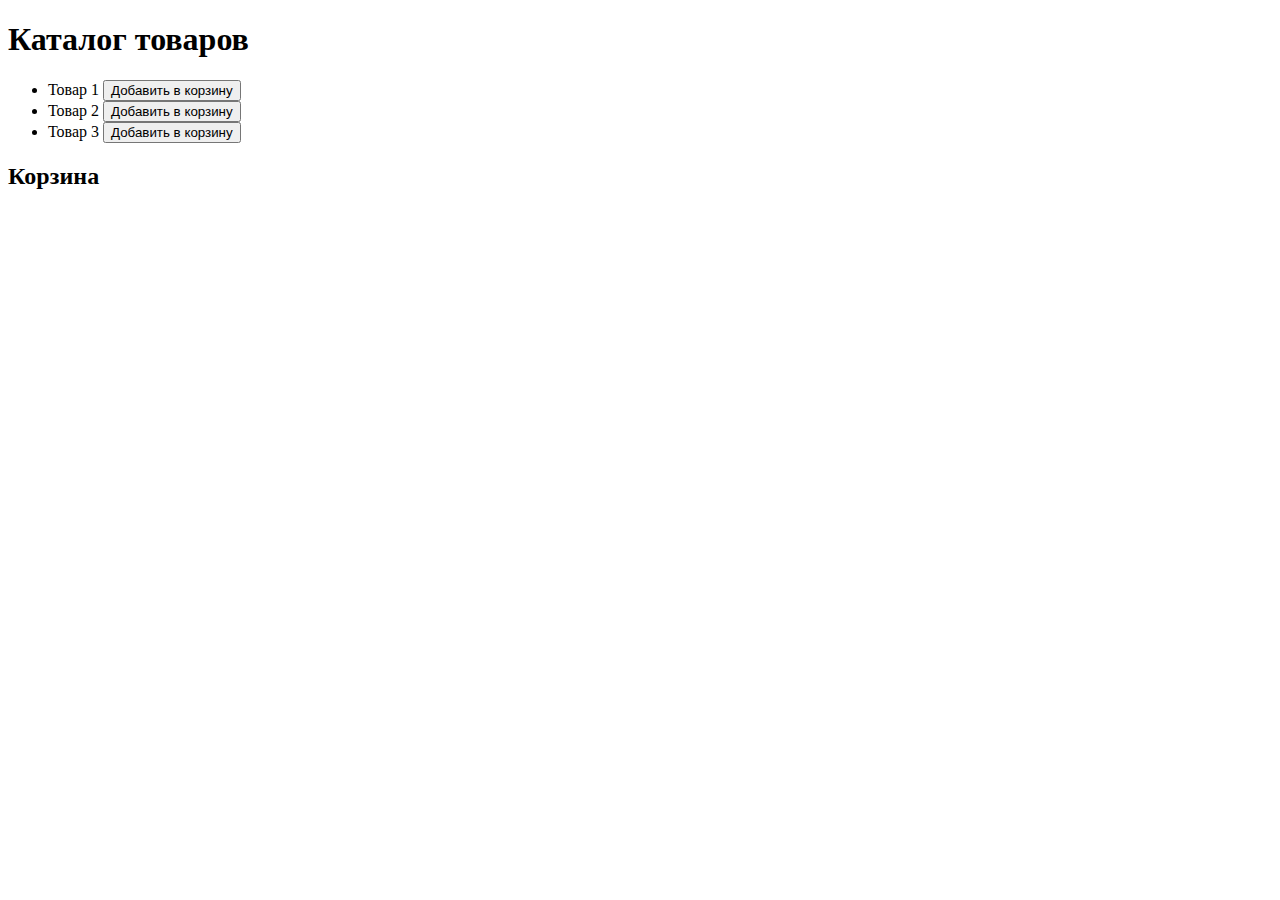
<file: 5theme/index.html>
<!DOCTYPE html>
<html lang="ru">
<head>
    <meta charset="UTF-8">
    <meta name="viewport" content="width=device-width, initial-scale=1.0">
    <title>Задача 5</title>
    
    <script src="index.js"></script>
</head>
<body>
    <h1>Каталог товаров</h1>
    <ul id="product-list">
        <li>
            <span>Товар 1</span>
            <button onclick="addToCart('Товар 1')">Добавить в корзину</button>
        </li>
        <li>
            <span>Товар 2</span>
            <button onclick="addToCart('Товар 2')">Добавить в корзину</button>
        </li>
        <li>
            <span>Товар 3</span>
            <button onclick="addToCart('Товар 3')">Добавить в корзину</button>
        </li>
    </ul>
    <h2>Корзина</h2>
    <ul id="cart">
    </ul>
</body>
</html>
</file>
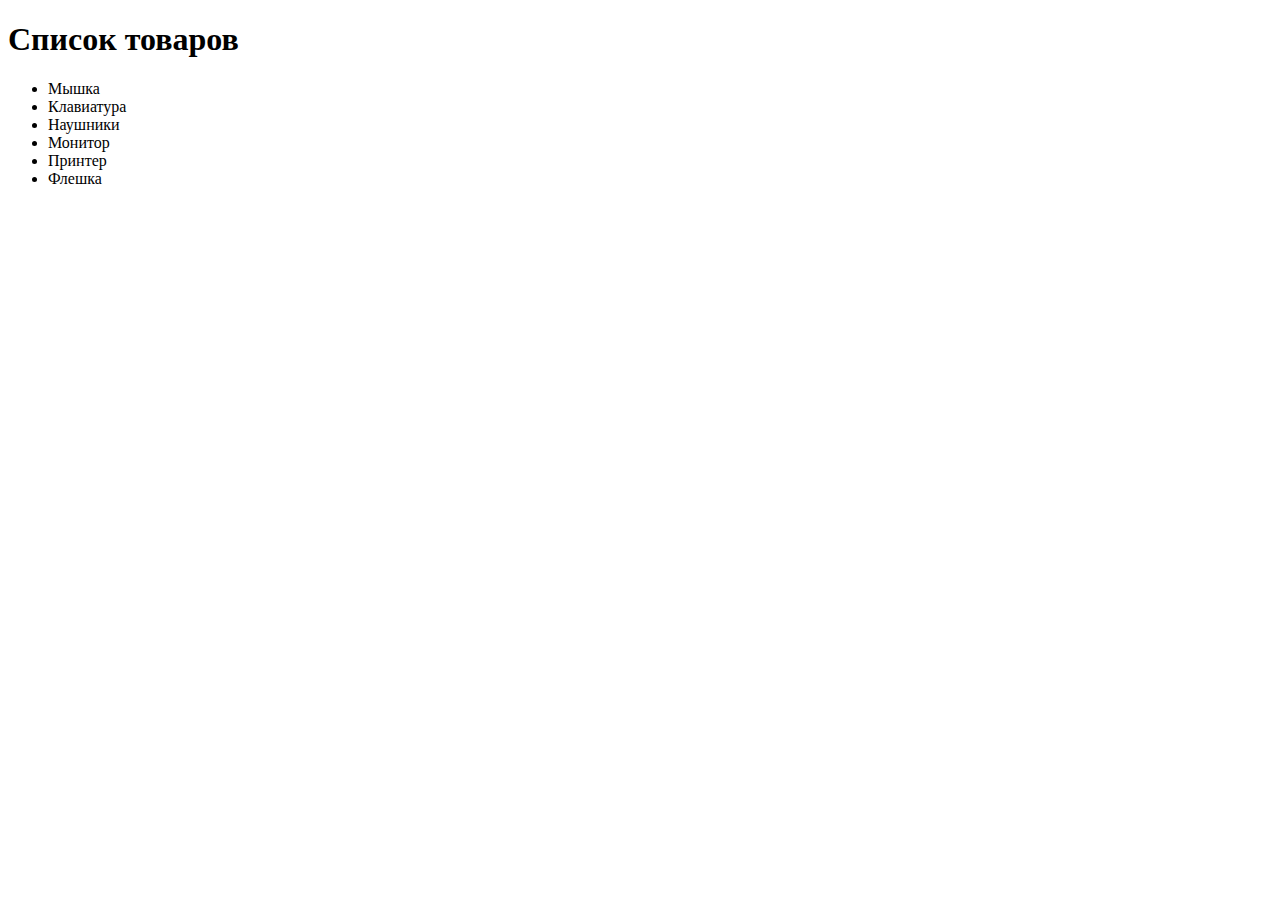
<file: 6theme/Задача 1/index.html>
<!DOCTYPE html>
<html lang="ru">
<head>
    <meta charset="UTF-8">
    <meta name="viewport" content="width=device-width, initial-scale=1.0">
    <title>Список товаров</title>
</head>
<body>
    <h1>Список товаров</h1>
    <ul class="products">
    </ul>

    <script src="index.js"></script>
</body>
</html>
</file>
